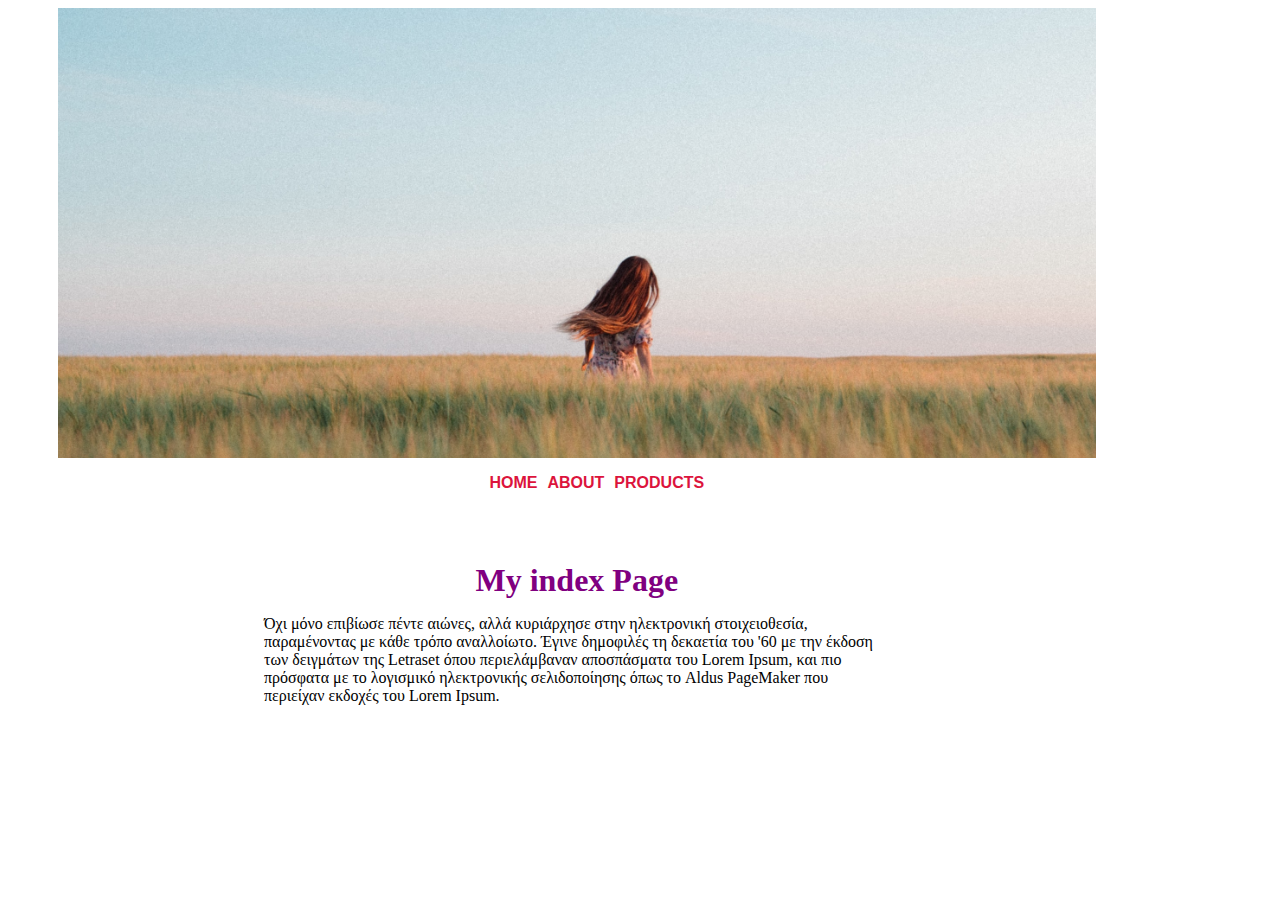
<file: index.html>
<!DOCTYPE html>
<!--[if lt IE 7]>      <html class="no-js lt-ie9 lt-ie8 lt-ie7"> <![endif]-->
<!--[if IE 7]>         <html class="no-js lt-ie9 lt-ie8"> <![endif]-->
<!--[if IE 8]>         <html class="no-js lt-ie9"> <![endif]-->
<!--[if gt IE 8]>      <html class="no-js"> <!--<![endif]-->
<html>
    <head>
        <meta charset="utf-8">
        <meta http-equiv="X-UA-Compatible" content="IE=edge">
        <title>My Example Site</title>
        <meta name="description" content="">
        <meta name="viewport" content="width=device-width, initial-scale=1">
        <link rel="stylesheet" href="style.css">
    </head>
    <body>

        <div class="content-wrapper">
            <div class="hero"></div>
        <header>
            <ul>
                <li><a href="index.html">Home</a></li>
                <li><a href="about.html">About</a></li>
                <li><a href="products.html">Products</a></li>
            </ul>
        </header>

        <div class="content">

        <h1 class="title">My index Page</h1>

        <p class="script">
            Όχι μόνο επιβίωσε πέντε αιώνες, αλλά κυριάρχησε στην ηλεκτρονική στοιχειοθεσία, παραμένοντας με κάθε τρόπο αναλλοίωτο. 
            Έγινε δημοφιλές τη δεκαετία του '60 με την έκδοση των δειγμάτων 
            της Letraset όπου περιελάμβαναν αποσπάσματα του Lorem Ipsum, και πιο πρόσφατα με το λογισμικό ηλεκτρονικής 
            σελιδοποίησης όπως το Aldus PageMaker που περιείχαν εκδοχές του Lorem Ipsum.
        </p>

    </div>


    </div>







        <!--[if lt IE 7]>
            <p class="browsehappy">You are using an <strong>outdated</strong> browser. Please <a href="#">upgrade your browser</a> to improve your experience.</p>
        <![endif]-->
        
        <script src="" async defer></script>
    </body>
</html>
</file>
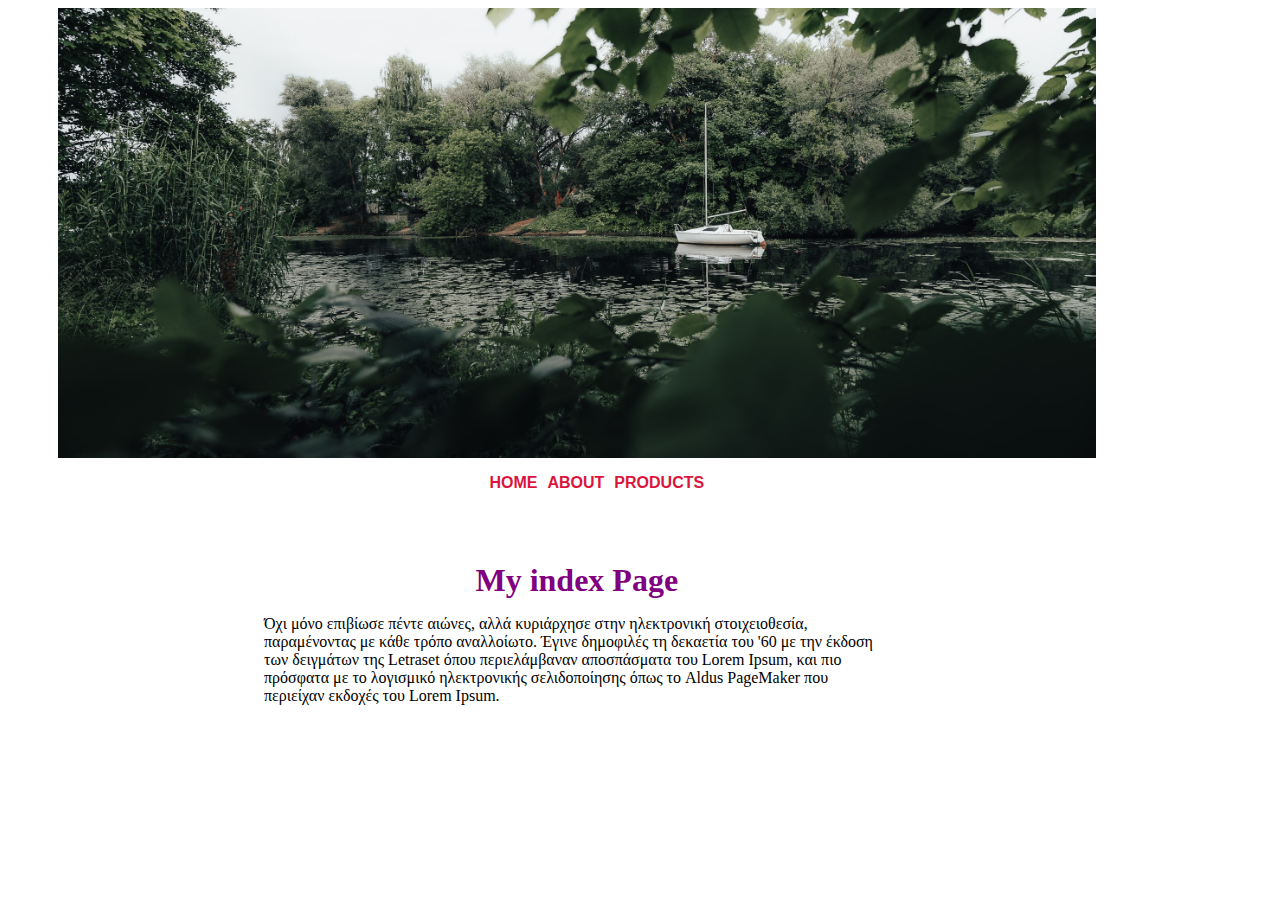
<file: about.html>
<!DOCTYPE html>
<!--[if lt IE 7]>      <html class="no-js lt-ie9 lt-ie8 lt-ie7"> <![endif]-->
<!--[if IE 7]>         <html class="no-js lt-ie9 lt-ie8"> <![endif]-->
<!--[if IE 8]>         <html class="no-js lt-ie9"> <![endif]-->
<!--[if gt IE 8]>      <html class="no-js"> <!--<![endif]-->
<html>
    <head>
        <meta charset="utf-8">
        <meta http-equiv="X-UA-Compatible" content="IE=edge">
        <title>My Example Site</title>
        <meta name="description" content="">
        <meta name="viewport" content="width=device-width, initial-scale=1">
        <link rel="stylesheet" href="style.css">
    </head>
    <body>

        <div class="content-wrapper">
            <div class="hero-about"></div>
        <header>
            <ul>
                <li><a href="index.html">Home</a></li>
                <li><a href="about.html">About</a></li>
                <li><a href="products.html">Products</a></li>
            </ul>
        </header>

        <div class="content">

            <h1 class="title">My index Page</h1>
    
            <p class="script">
                Όχι μόνο επιβίωσε πέντε αιώνες, αλλά κυριάρχησε στην ηλεκτρονική στοιχειοθεσία, παραμένοντας με κάθε τρόπο αναλλοίωτο. 
                Έγινε δημοφιλές τη δεκαετία του '60 με την έκδοση των δειγμάτων 
                της Letraset όπου περιελάμβαναν αποσπάσματα του Lorem Ipsum, και πιο πρόσφατα με το λογισμικό ηλεκτρονικής 
                σελιδοποίησης όπως το Aldus PageMaker που περιείχαν εκδοχές του Lorem Ipsum.
            </p>
    
        </div>
    </div>

        


    </content-wrapper>







        <!--[if lt IE 7]>
            <p class="browsehappy">You are using an <strong>outdated</strong> browser. Please <a href="#">upgrade your browser</a> to improve your experience.</p>
        <![endif]-->
        
        <script src="" async defer></script>
    </body>
</html>
</file>
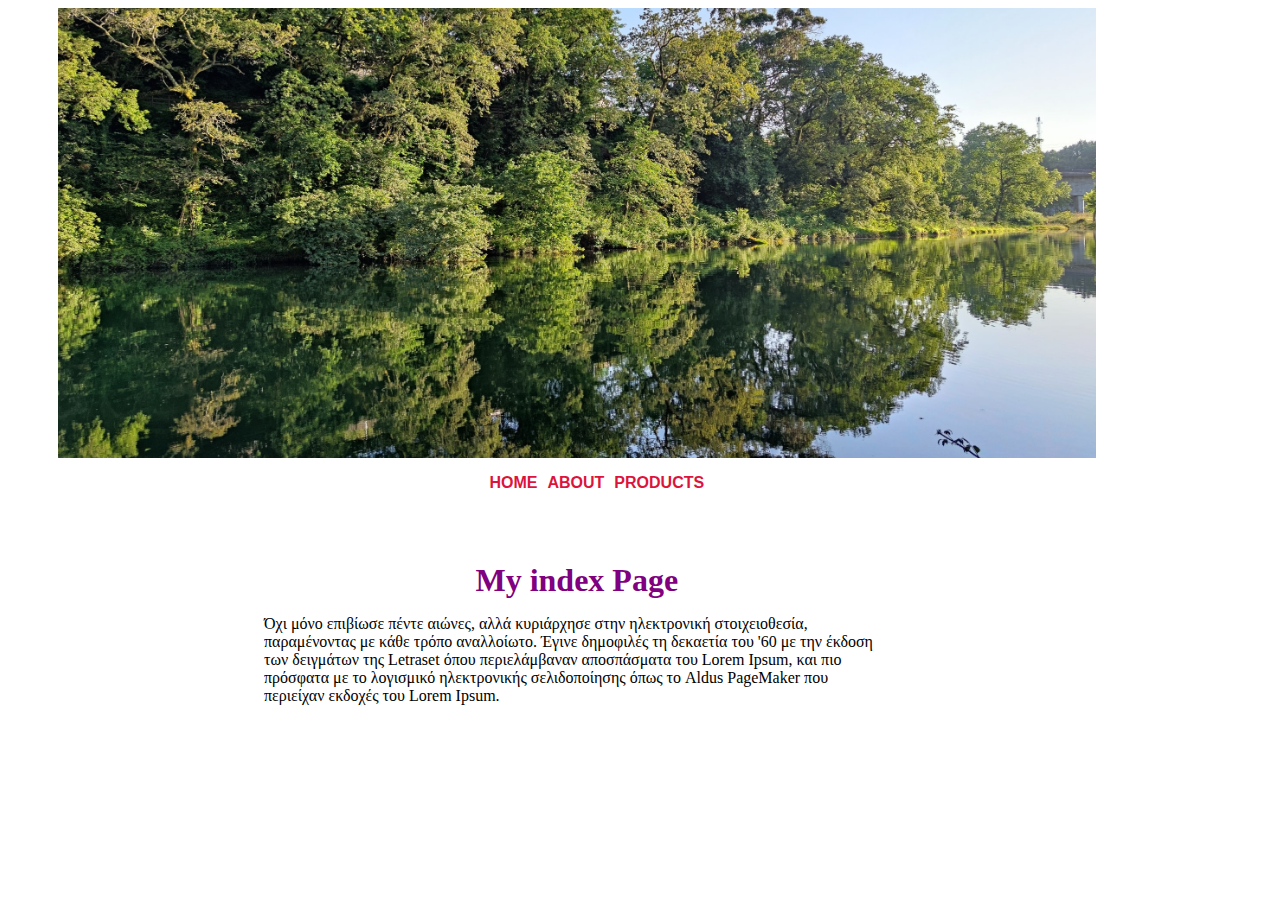
<file: products.html>
<!DOCTYPE html>
<!--[if lt IE 7]>      <html class="no-js lt-ie9 lt-ie8 lt-ie7"> <![endif]-->
<!--[if IE 7]>         <html class="no-js lt-ie9 lt-ie8"> <![endif]-->
<!--[if IE 8]>         <html class="no-js lt-ie9"> <![endif]-->
<!--[if gt IE 8]>      <html class="no-js"> <!--<![endif]-->
<html>
    <head>
        <meta charset="utf-8">
        <meta http-equiv="X-UA-Compatible" content="IE=edge">
        <title>My Example Site</title>
        <meta name="description" content="">
        <meta name="viewport" content="width=device-width, initial-scale=1">
        <link rel="stylesheet" href="style.css">
    </head>
    <body>

        <div class="content-wrapper">
            <div class="hero-products"></div>
        <header>
            <ul>
                <li><a href="index.html">Home</a></li>
                <li><a href="about.html">About</a></li>
                <li><a href="products.html">Products</a></li>
            </ul>
        </header>

        <div class="content">

            <h1 class="title">My index Page</h1>
    
            <p class="script">
                Όχι μόνο επιβίωσε πέντε αιώνες, αλλά κυριάρχησε στην ηλεκτρονική στοιχειοθεσία, παραμένοντας με κάθε τρόπο αναλλοίωτο. 
                Έγινε δημοφιλές τη δεκαετία του '60 με την έκδοση των δειγμάτων 
                της Letraset όπου περιελάμβαναν αποσπάσματα του Lorem Ipsum, και πιο πρόσφατα με το λογισμικό ηλεκτρονικής 
                σελιδοποίησης όπως το Aldus PageMaker που περιείχαν εκδοχές του Lorem Ipsum.
            </p>
    
        </div>
    </div>

       


    </content-wrapper>







        <!--[if lt IE 7]>
            <p class="browsehappy">You are using an <strong>outdated</strong> browser. Please <a href="#">upgrade your browser</a> to improve your experience.</p>
        <![endif]-->
        
        <script src="" async defer></script>
    </body>
</html>
</file>
<file: style.css>
.content-wrapper {
    width: 90%;
} 

header ul {
    display: flex;
    list-style: none;
    justify-content: center;
}

header ul li {
    margin: 0px 5px;
}

header ul li a {
    text-decoration: none;
    color: crimson;
    text-transform: uppercase;
    font-family: Verdana, Geneva, Tahoma, sans-serif;
    font-weight: bold;
}

header ul li a:hover {
    color: darkblue;
}

.hero {
    margin: 0px 50px;
background-image: url("img/frst-imge.jpg");
background-repeat: no-repeat;
background-size: cover;
background-position: center;

max-width: 100%;
height: 50vh;
}

.hero-about {
    margin: 0px 50px;
background-image: url("img/second-imge.jpg");
background-repeat: no-repeat;
background-size: cover;
background-position: center;

max-width: 100%;
height: 50vh;
}

.hero-products {
    margin: 0px 50px;
background-image: url("img/third-imge.jpg");
background-repeat: no-repeat;
background-size: cover;
background-position: center;

max-width: 100%;
height: 50vh;
}

.content {
 
    display: flex;
    flex-direction: column;
    justify-content: center;
    align-items: center;
    align-content: center;
    margin: 70px 20vw 0px 20vw;
}

.title {
    margin: 0px 45px;
    color: purple;
}
</file>
